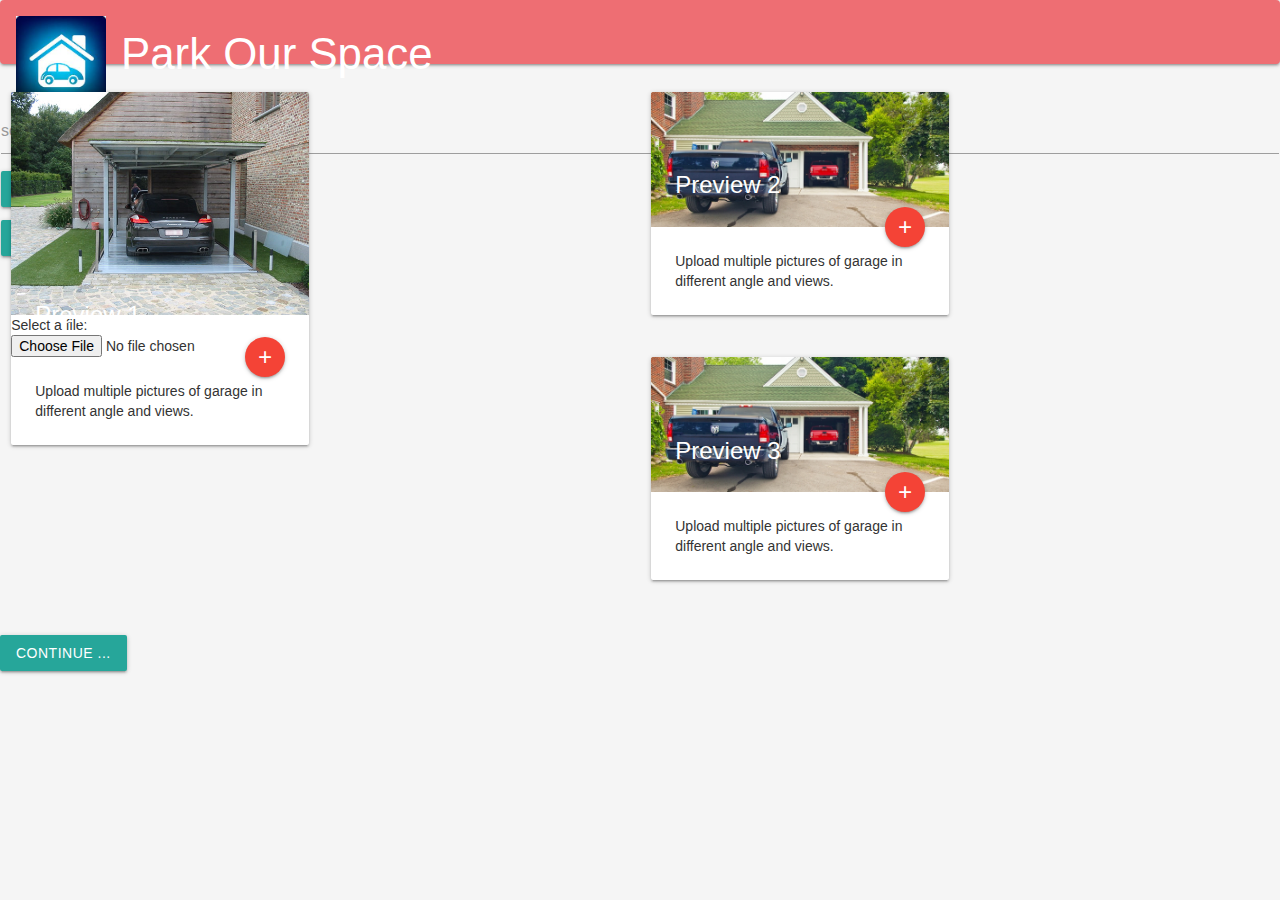
<file: signupgarage.html>
<!DOCTYPE html>
<html lang="en">
   <head>
      <meta charset="utf-8">
      <meta name="viewport" content="width=device-width, initial-scale=1">
      <link rel="stylesheet" href="https://maxcdn.bootstrapcdn.com/bootstrap/3.4.0/css/bootstrap.min.css">
      <link rel="stylesheet" href="https://cdnjs.cloudflare.com/ajax/libs/materialize/1.0.0/css/materialize.min.css">

    <!-- Compiled and minified JavaScript -->
    <script src="https://cdnjs.cloudflare.com/ajax/libs/materialize/1.0.0/js/materialize.min.js"></script>
     
      
      <link rel="stylesheet" type="text/css" href="/css/uploaddpg.css">
      <title>Login/Sign In Page</title>
   </head>
   <body>


   
<div>

<nav class="navbar navbar-light bg-light">
  <a class="navbar-brand" href="#">
    <img src="/images/rent.jpg" width="90" height="90" class="d-inline-block align-top" alt="">

  </a>
  <h3> Park Our Space <h3>
  <form class="form-inline ml-5">
  <div>
    <input class="form-control" type="search" placeholder="search" aria-label="search">
    <button class="btn bg-warning ml-2" type="submit">Find</button>
    </div>
   
    <a href="/login-Signin.html" class="btn bg-primary ml-5" role="button">Rent out my space</a>
    <a href="/login-Signin.html" class="btn bg-primary ml-2" role="button">Login</a>
  </form>
</nav>
</div>

<div>


   <div class="row">
  <div class="column">
    
  <div class="row">
    <div class="col s12 m6">
      <div class="card">
        <div class="card-image">
          <img src="/images/new1.jpg">
          <span class="card-title">Preview 1</span>
          Select a file: <input type="file" name="myFile">
          <a class="btn-floating halfway-fab waves-effect waves-light red"><i class="material-icons">+</i></a>
        </div>
        <div class="card-content">
          <p>Upload multiple pictures of garage in different angle and views.</p>
        </div>
      </div>
    </div>
  </div>
  
  
  
  
  
  
  
  </div>
  <div class="column">


  
  <div class="row">
    <div class="col s12 m6">
      <div class="card">
        <div class="card-image">
          <img src="/images/420771.jpg">
          <span class="card-title">Preview 2</span>
          <a class="btn-floating halfway-fab waves-effect waves-light red"><i class="material-icons">+</i></a>
        </div>
        <div class="card-content">
          <p>Upload multiple pictures of garage in different angle and views.</p>
        </div>
      </div>
    </div>
  </div>

    
  <div class="row">
    <div class="col s12 m6">
      <div class="card">
        <div class="card-image">
          <img src="/images/420771.jpg">
          <span class="card-title">Preview 3</span>
          <a class="btn-floating halfway-fab waves-effect waves-light red"><i class="material-icons">+</i></a>
        </div>
        <div class="card-content">
          <p>Upload multiple pictures of garage in different angle and views.</p>
        </div>
      </div>
    </div>
  </div>

  
  </div>
</div>


 <a href="/continuepage.html" class="btn bg-primary ml-2" role="button">Continue ...</a>
    






      </body>
</html>
</file>
<file: css/uploaddpg.css>
body
{
  background-color:#f5f5f5;
}
.imagePreview {
    width: 100%;
    height: 180px;
    background-position: center center;
  background:url(http://cliquecities.com/assets/no-image-e3699ae23f866f6cbdf8ba2443ee5c4e.jpg);
  background-color:#fff;
    background-size: cover;
  background-repeat:no-repeat;
    display: inline-block;
  box-shadow:0px -3px 6px 2px rgba(0,0,0,0.2);
}
.btn-primary
{
  display:block;
  border-radius:0px;
  box-shadow:0px 4px 6px 2px rgba(0,0,0,0.2);
  margin-top:-5px;
}
.imgUp
{
  margin-bottom:15px;
}
.del
{
  position:absolute;
  top:0px;
  right:15px;
  width:30px;
  height:30px;
  text-align:center;
  line-height:30px;
  background-color:rgba(255,255,255,0.6);
  cursor:pointer;
}
.imgAdd
{
  width:30px;
  height:30px;
  border-radius:50%;
  background-color:#4bd7ef;
  color:#fff;
  box-shadow:0px 0px 2px 1px rgba(0,0,0,0.2);
  text-align:center;
  line-height:30px;
  margin-top:0px;
  cursor:pointer;
  font-size:15px;
}


.column {
    float: left;
    width: 50%;
  }
  
  /* Clear floats after the columns */
  .row:after {
    content: "";
    display: table;
    clear: both;
  }
</file>
